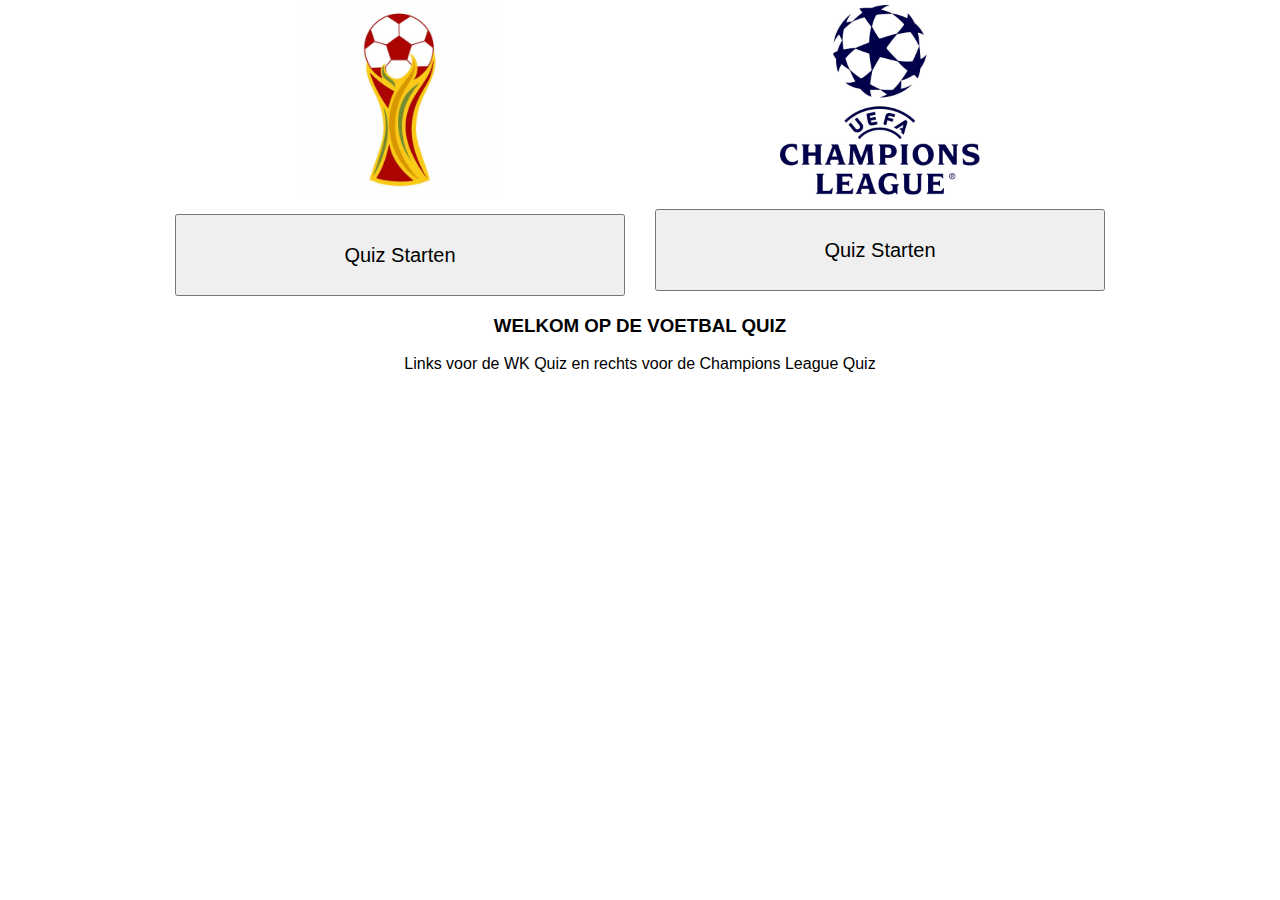
<file: home.html>
<!DOCTYPE html>
<html lang="en">
<head>
<meta charset="UTF-8">
<meta name="viewport" content="width=device-width, initial-scale=1.0">
<title>Home</title>
<link rel="stylesheet" href="styles.css">
<style>
  .container {
    display: flex;
    justify-content: space-around;
    align-items: center;
  }
  .image-container {
    text-align: center;
  }
  .image-container img {
    width: 200px;
    height: auto;
    margin-bottom: 10px;
  }

  .welcome-container {
    text-align: center;
  }
</style>
</head>
<body>

<div class="container">
  <div class="image-container">
    <a href="wc.html"><img src="wc.jpg" alt="Foto 1"></a>
    <button onclick="window.location.href='wc.html';">Quiz Starten</button>
  </div>
  <div class="image-container">
    <a href="cl.html"><img src="cl.jpg" alt="Foto 2"></a>
    <button onclick="window.location.href='cl.html';">Quiz Starten</button>
  </div>
</div>
<div class="welcome-container">
  <h3>WELKOM OP DE VOETBAL QUIZ</h3>
  <p>Links voor de WK Quiz en rechts voor de Champions League Quiz</p>
</div>
</body>
</html>
</file>
<file: styles.css>
body {
  font-family: Arial, sans-serif;
  margin: 0;
  padding: 0;
}

header {
  background-color: #050099;
  padding: 30px;
  position: relative;
}

.container {
  display: flex;
  justify-content: space-between;
  align-items: center;
  max-width: 960px;
  margin: 0 auto;
}

.logo img {
  max-width: 70px;
  position: absolute;
  top: 50%;
  transform: translateY(-50%);
  left: 30px;
}

nav {
  position: absolute;
  top: 50%;
  transform: translateY(-50%);
  left: 130px; 
}

nav ul {
  list-style: none;
  padding: 0;
  margin: 0;
}

nav ul li {
  display: inline-block;
  margin-left: 10px;
}

nav ul li:first-child {
  margin-left: 0;
}

nav ul li a {
  text-decoration: none;
  color: #fff;
  padding: 5px;
  transition: background-color 0.3s, color 0.3s;
}

nav ul li a:hover {
  background-color: #fff;
  color: #050099;
}


.question-container {
  text-align: center;
  margin-top: 50px; 
}

.question {
  font-size: 24px;
  margin-bottom: 20px;
}

.answers {
  display: flex;
  justify-content: center;
  flex-wrap: wrap;
  gap: 10px;
}

.answer {
  width: calc(20% - 5px);
  height: 100px;
  background-color: #050099;
  border-radius: 10px;
  color: white;
  display: flex;
  justify-content: center;
  align-items: center;
  cursor: pointer;
  transition: background-color 0.3s ease;
}

.answer:hover {
  background-color: #c0c0c0;
}


input[type="text"] {
  width: 400px; 
  height: 60px; 
  font-size: 16px; 
  padding: 10px; 
}


button {
  width: 450px; 
  height: 82px; 
  font-size: 20px; 
  padding: 20px; 
}
#score {
  text-align: center; 
  font-size: 24px; 
  margin-top: 60px; 
}
</file>
